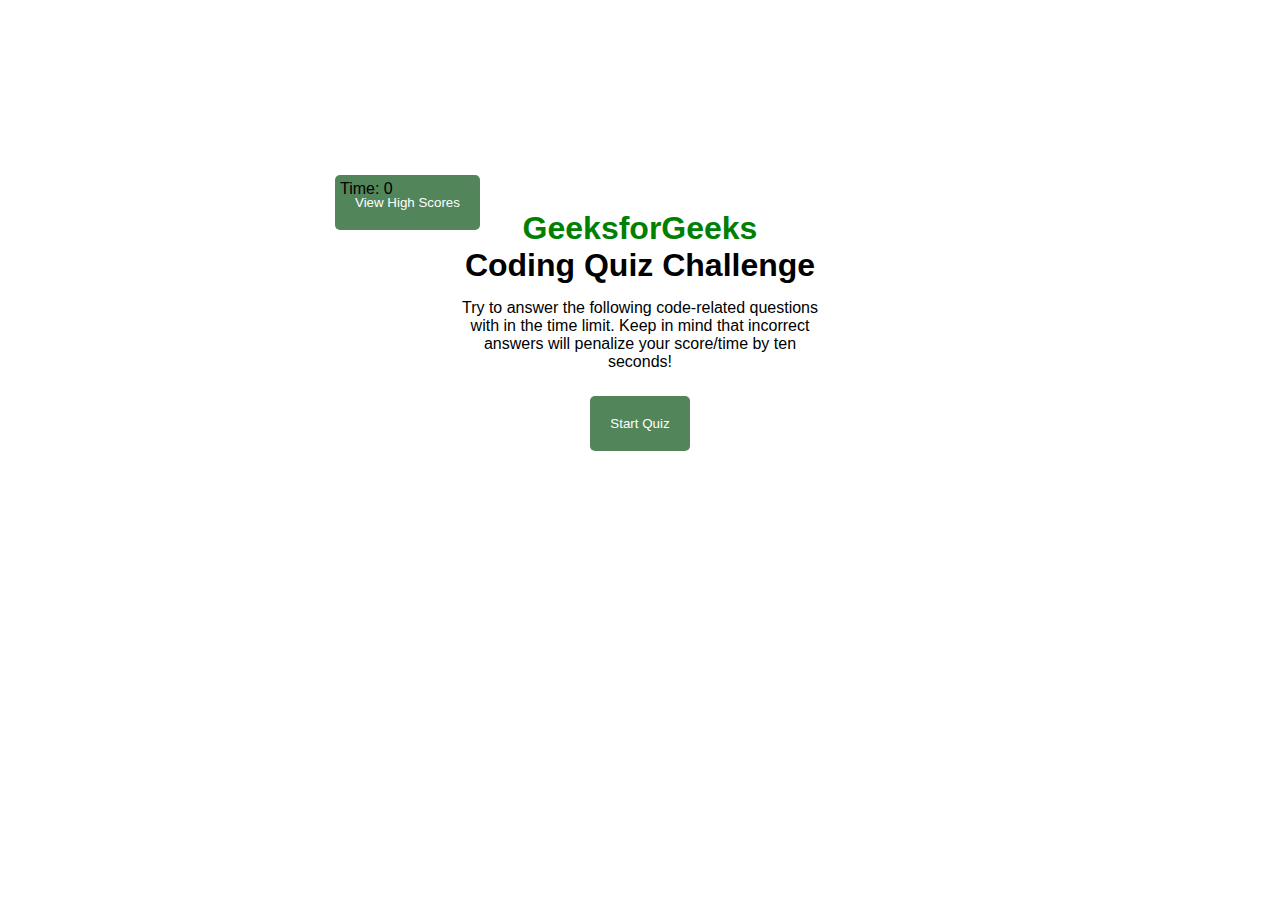
<file: index.html>
<!DOCTYPE html>
<html lang="en">
<head>
    <meta charset="UTF-8">
    <meta name="viewport" content="width=#, initial-scale=1.0">
    <title>Quiz Timer</title>
    <link rel="stylesheet" href="style.css">
</head>
<body>
    <div class="containerNew">
        <header>
            <div>
                <a href="./highscore.html">
                    <button class="scores-header" 
                            id="view-high-scores">
                        View High Scores
                    </button>
                </a>
            </div>
            <div class="timer">
                <p>
                    Time:
                    <span id="timer">
                        0
                    </span>
                </p>
            </div>
        </header>
        <main class="quiz">
            <div id="quiz-start">
                <div class="landing" 
                     id="start-screen">
                    <h1 id="top">
                        GeeksforGeeks
                    </h1>
                    <h1>
                        Coding Quiz Challenge
                    </h1>
                    <p>
                        Try to answer the following
                        code-related questions with
                        in the time limit. Keep in
                        mind that incorrect answers
                        will penalize your score/time
                        by ten seconds!
                    </p>
                    <button id="start">
                        Start Quiz
                    </button>
                </div>
            </div>
            <div class="hide" id="questions">
                <h2 id="question-words"></h2>
                <div class="options" id="options">
                </div>
            </div>
            <div class="hide" id="quiz-end">
                <h2>All Done!</h2>
                <p>Your final score is:
                    <span id="score-final">
                    </span>
                </p>
                <p>
                    Please enter your name:
                    <input type="text" 
                           id="name" 
                           max="3" />
                    <button id="submit-score">
                        Submit
                    </button>
                </p>
            </div>
            <div id="feedback" 
                 class="feedback hide">
            </div>
        </main>
    </div>


   <script src="script.js"></script> 
   <script src="script2.js"></script> 
</body>
</html>
</file>
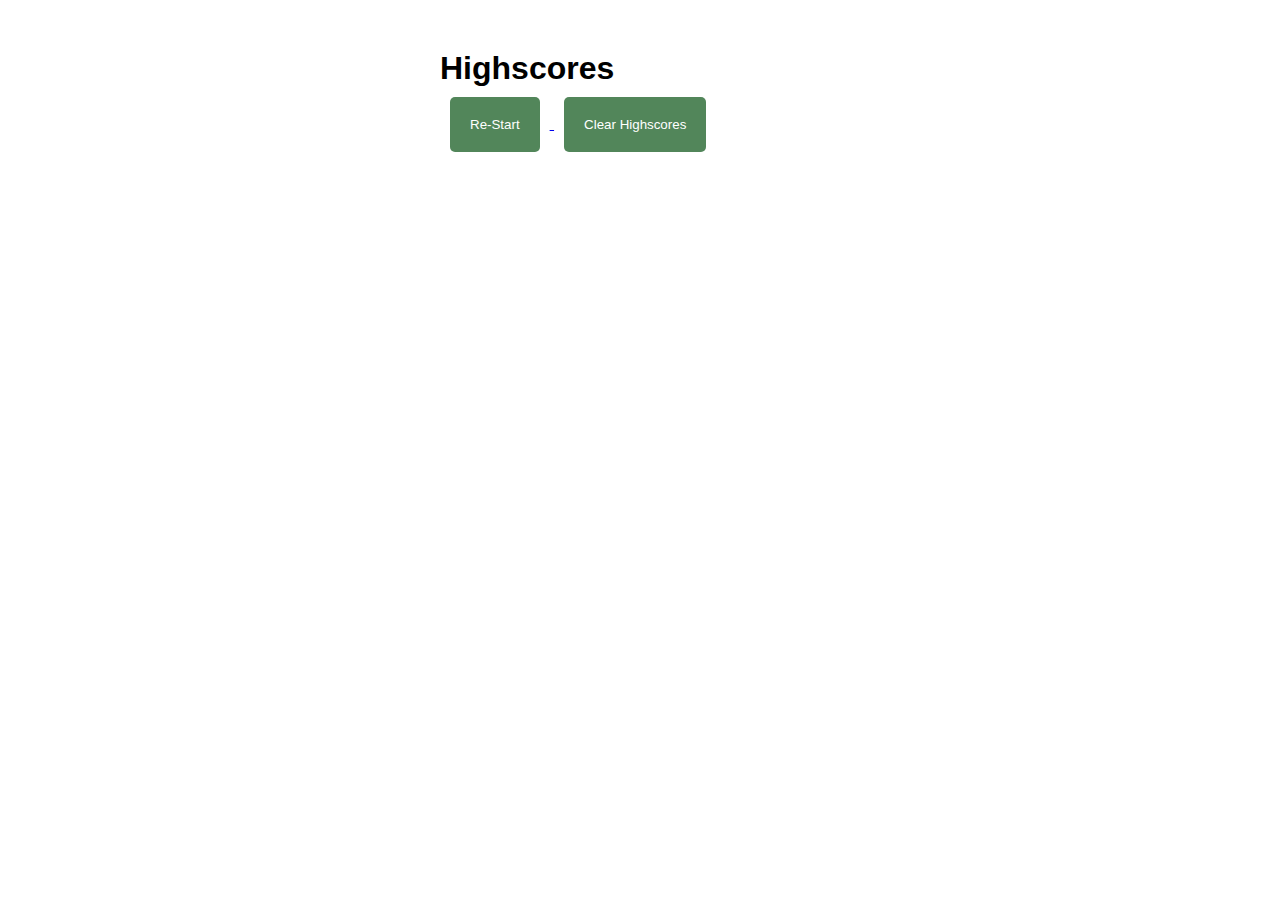
<file: index2.html>
<!DOCTYPE html>
<html lang="en">
<head>
    <meta charset="UTF-8">
    <meta name="viewport" content="width=#, initial-scale=1.0">
    <title>Quiz Timer</title>
    <link rel="stylesheet" href="style.css">
</head>
<body>
  <div class="scores">
    <h1>Highscores</h1>
    <ol id="highscores"></ol>
    <a href="index.html">
                <button>Re-Start</button>
    </a>
    <button id="clear">Clear Highscores</button>
  </div>

   <script src="script.js"></script> 
   <script src="script2.js"></script> 
</body>
</html>
</file>
<file: style.css>
*{
    margin: 0;
    padding:0;
    font-family: 'Trebuchet MS', 'Lucida Sans Unicode', 'Lucida Grande', 'Lucida Sans', Arial, sans-serif;
}

.quiz,.scores{
    margin: 50px auto 0 auto;
    max-width: 400px;
}
#top{
    color: green;

}
.containerNew{
border:5px solide;
position:absolute;
top:50%;
left:50%;
height: 580px;
width: 50%;
transform: translate(-50%, -50%);
padding: 10px;
}
p{
    margin: 15px ;
}
.landing{
    text-align: center;
}

.scores-header, .timer{
    position: absolute;
    top: 15px;
    left: 15px;
}
button{
    display: inline-block;
    margin:10px;
    cursor: pointer;
    color:#fff;
    background-color: #52865a;
    border-radius: 5px;
    border: 0;
    padding: 20px;
}
button:hover{
    background-color: #2a8d12;

}
.options button{
    display: block;
}
input[type="text"]{

    font-size: 100%;
}
.hide{
    display: none;
}
.feedback{
    font-style: bold;
    font-size:120%;
    margin-top: 20px;
    padding-top: 15px;
    color: #fff;
    border-top: 2px solid #4B0082;
}
ol{
    padding-left: 15px;
    max-height: 600px;
    overflow: auto;
}
li{
    padding: 5px;
    list-style: decimal inside none;
}
li:nth-child(odd){
    background-color: #dfdae7;
}
@media screen and (max-width: 768px) {
    .containerNew {
        width: 80%;
    }
}

@media screen and (max-width: 575px) {
    .containerNew {
        width: 90%;
    }

    .quiz,
    .scores {
        max-width: 90%;
    }
}
</file>
